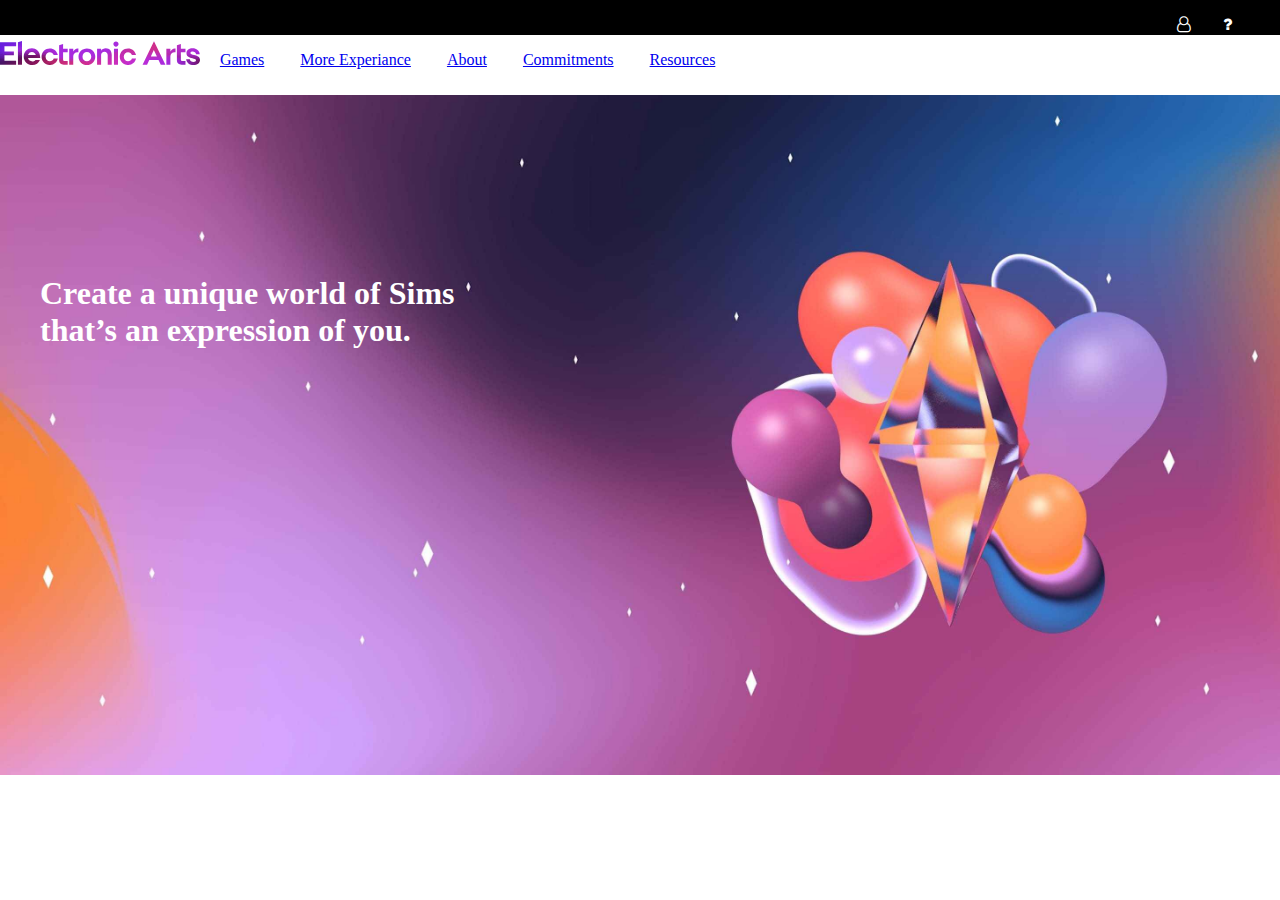
<file: Totality/EAUI.html>
<!DOCTYPE html>
<html lang="en">
<head>
    <meta charset="UTF-8">
    <meta http-equiv="X-UA-Compatible" content="IE=edge">
    <meta name="viewport" content="width=device-width, initial-scale=1.0">
    <title>Electronics Arts Home Page</title>
    <link rel="stylesheet" href="style.css">
    <link rel="stylesheet" href="https://cdnjs.cloudflare.com/ajax/libs/font-awesome/4.7.0/css/font-awesome.min.css">
</head>
<body>
    <nav>
        <div class="top"></div>
        <ul>
          <li><a href="#" title="User"><i class="fa fa-user-o"></i></a></li>
          <li><a href="#" title="Help"><i class="fa fa-question"></i></a></li>
          <li><a href="#"></a></li>
        </ul>    
    </nav>

    <div class="heading">
        <ul>
            <img src="eaimg.svg">
            <li><a href="#">Games</a></li>
            <li><a href="#">More Experiance</a></li>
            <li><a href="#">About</a></li>
            <li><a href="#">Commitments</a></li>
            <li><a href="#">Resources</a></li>
        </ul>
    </div>

    <section>
        <h1>Create a unique world of Sims <br> that’s an expression of you.</h1>
        <img src="s1.jpg" alt="sims" height="680rem" width="100%" >
    </section>
</body>
</html>
</file>
<file: Totality/style.css>
*{
    margin: 0;
    padding: 0;
    box-sizing: border-box;}
nav{
    height: 35px;
    background: rgb(0, 0, 0);
    }
nav ul {
    float: right;
    display: flex;
    color: white;
}
nav ul a{
    color: white;
    
}
 li{
    padding: 16px;
    list-style: none;
    display: inline-block;
    text-decoration: none;
}

.heading{
    height: 60px;
}
h1{
    position: absolute;
    margin-top: 180px;
    margin-left: 40px;
    color: white;
}
</file>
